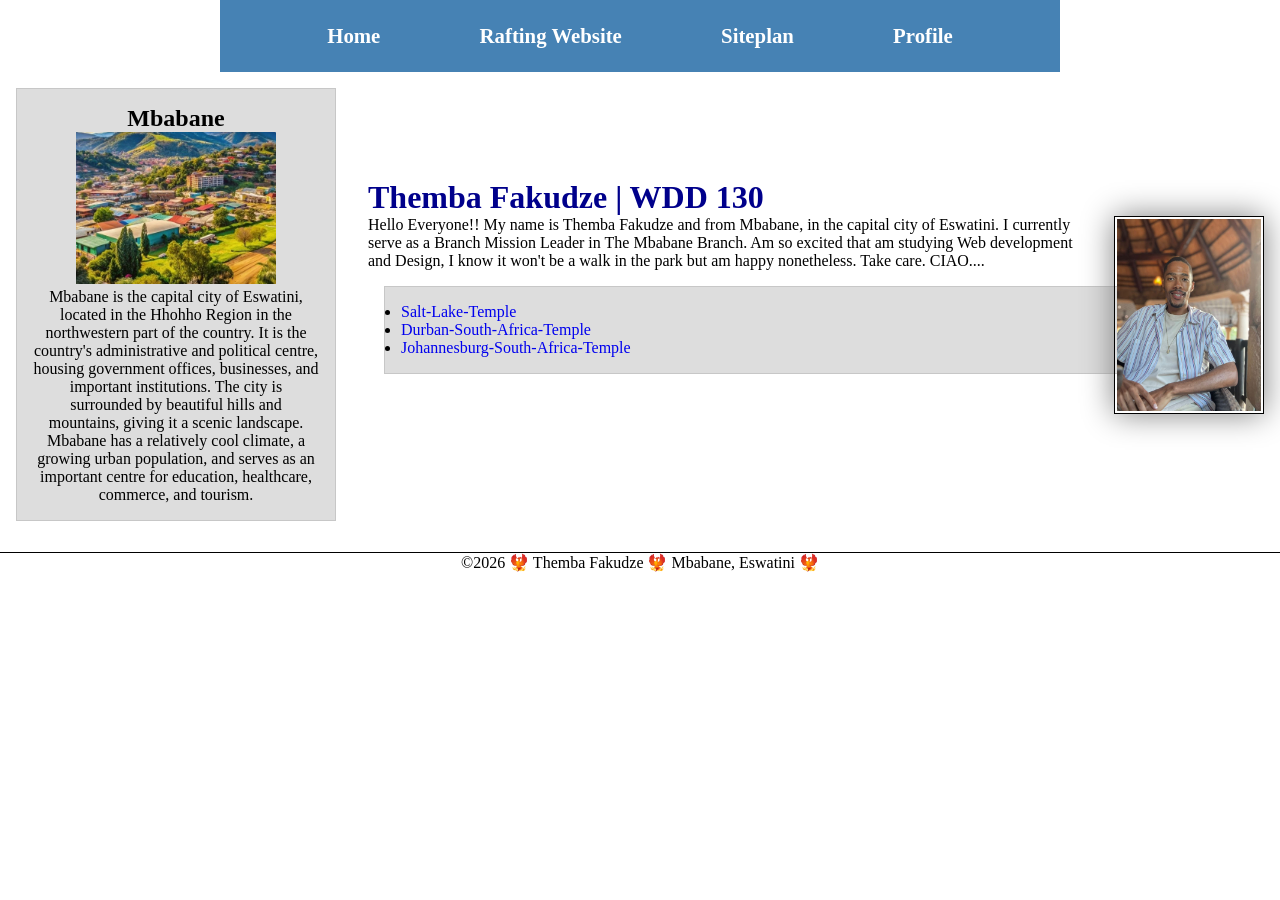
<file: index.html>
<!DOCTYPE html>
<html lang="en">

<head>
    <meta charset="UTF-8">
    <meta name="viewport" content="width=device-width, initial-scale=1.0">
    <title>Themba Fakudze | WDD 130</title>
    <meta name="description" content="I'm Themba Fakudze, a Web Development student. This website showcases my learning journey through HTML and CSS.">
    <meta name="author" content="Themba Fakudze">
    <link rel="stylesheet" href="styles/styles.css">
</head>
<body>
    <header>
        <nav>
            <a href="#">Home</a>
            <a href="wwr/">Rafting Website</a>
            <a href="wwr/site-plan-rafting.html">Siteplan</a>
            <a href="https://linkedin.com">Profile</a>
        </nav>
    </header>
    <div class= "grid">
         <main>
            <h1>Themba Fakudze | WDD 130</h1>
            <img src="images/profile.jpg" alt="My name is Themba Fakudze" width="200">
            <p>Hello Everyone!! My name is Themba Fakudze and from Mbabane, in the capital city of Eswatini. I currently serve as a Branch Mission Leader in The Mbabane Branch. Am so excited that am studying Web development and Design, I know it won't be a walk in the park but am happy nonetheless. Take care. CIAO....</p>
            <ul class="box">
                <li><a href="https://churchofjesuschristtemples.org/salt-lake-temple/">Salt-Lake-Temple</a></li>
                <li><a href="https://churchofjesuschristtemples.org/durban-south-africa-temple/">Durban-South-Africa-Temple</a></li>
                <li><a href="https://churchofjesuschristtemples.org/johannesburg-south-africa-temple/">Johannesburg-South-Africa-Temple</a></li>
            </ul>

        </main>
        <aside class="box">
            <h2>Mbabane</h2>
            <img src="images/mbabane.jpg" alt="Mbabane Town">
            <p>Mbabane is the capital city of Eswatini, located in the Hhohho Region in the northwestern part of the country. It is the country's administrative and political centre, housing government offices, businesses, and important institutions.

            The city is surrounded by beautiful hills and mountains, giving it a scenic landscape. Mbabane has a relatively cool climate, a growing urban population, and serves as an important centre for education, healthcare, commerce, and tourism.</p>
        </aside>
    </div>

    <footer>
        <p>&copy;2026 🐦‍🔥 Themba Fakudze 🐦‍🔥 Mbabane, Eswatini 🐦‍🔥 </p>
    </footer>
</body>

</html>
</file>
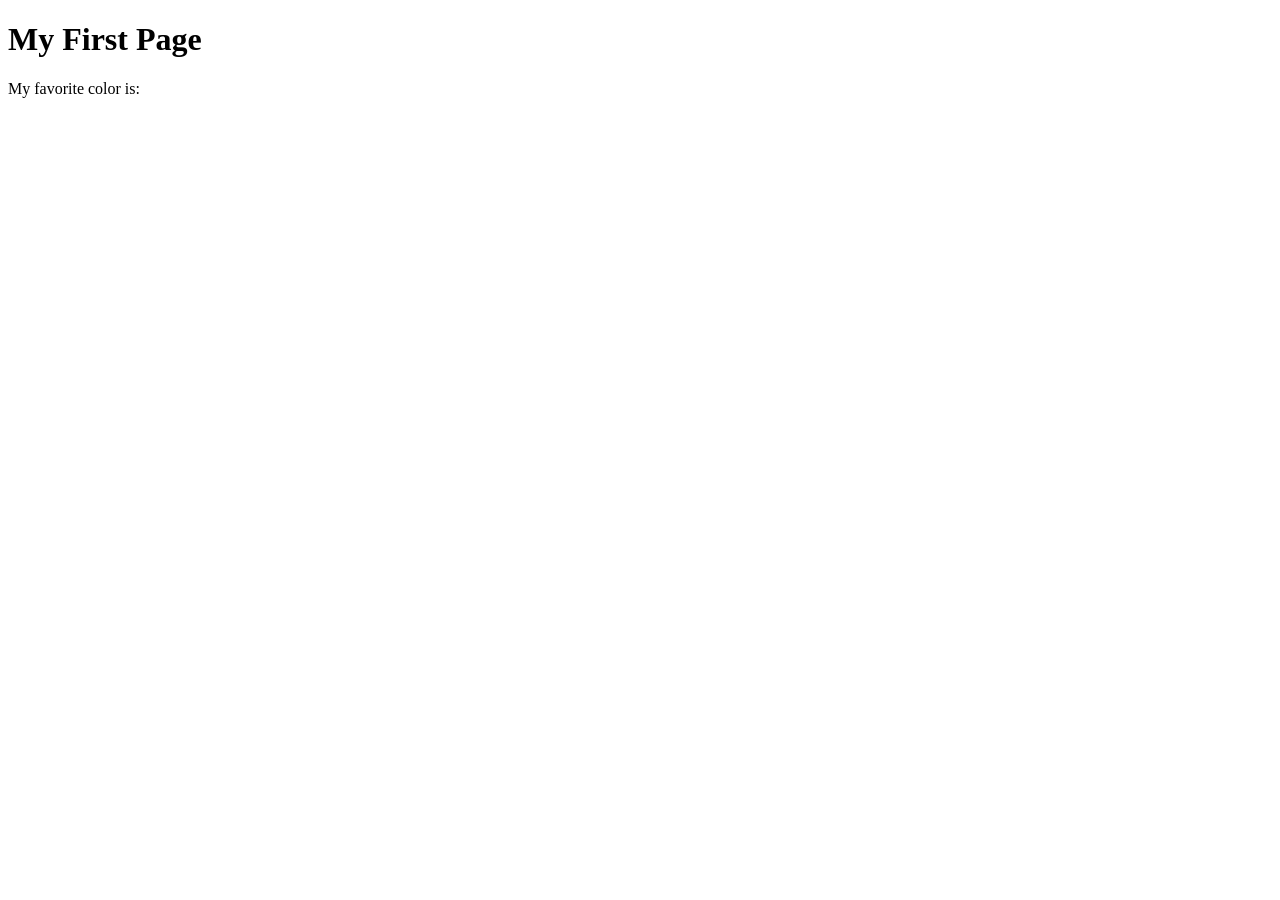
<file: week01/first-page.html>
<!DOCTYPE html>
<html lang="en">

<head>
    <meta charset="UTF-8">
    <meta name="viewport" content="width=device-width, initial-scale=1.0">
    <title>My First Page</title>
</head>

<body>
    <h1>My First Page</h1>
    <p>My favorite color is: </p>
</body>

</html>
</file>
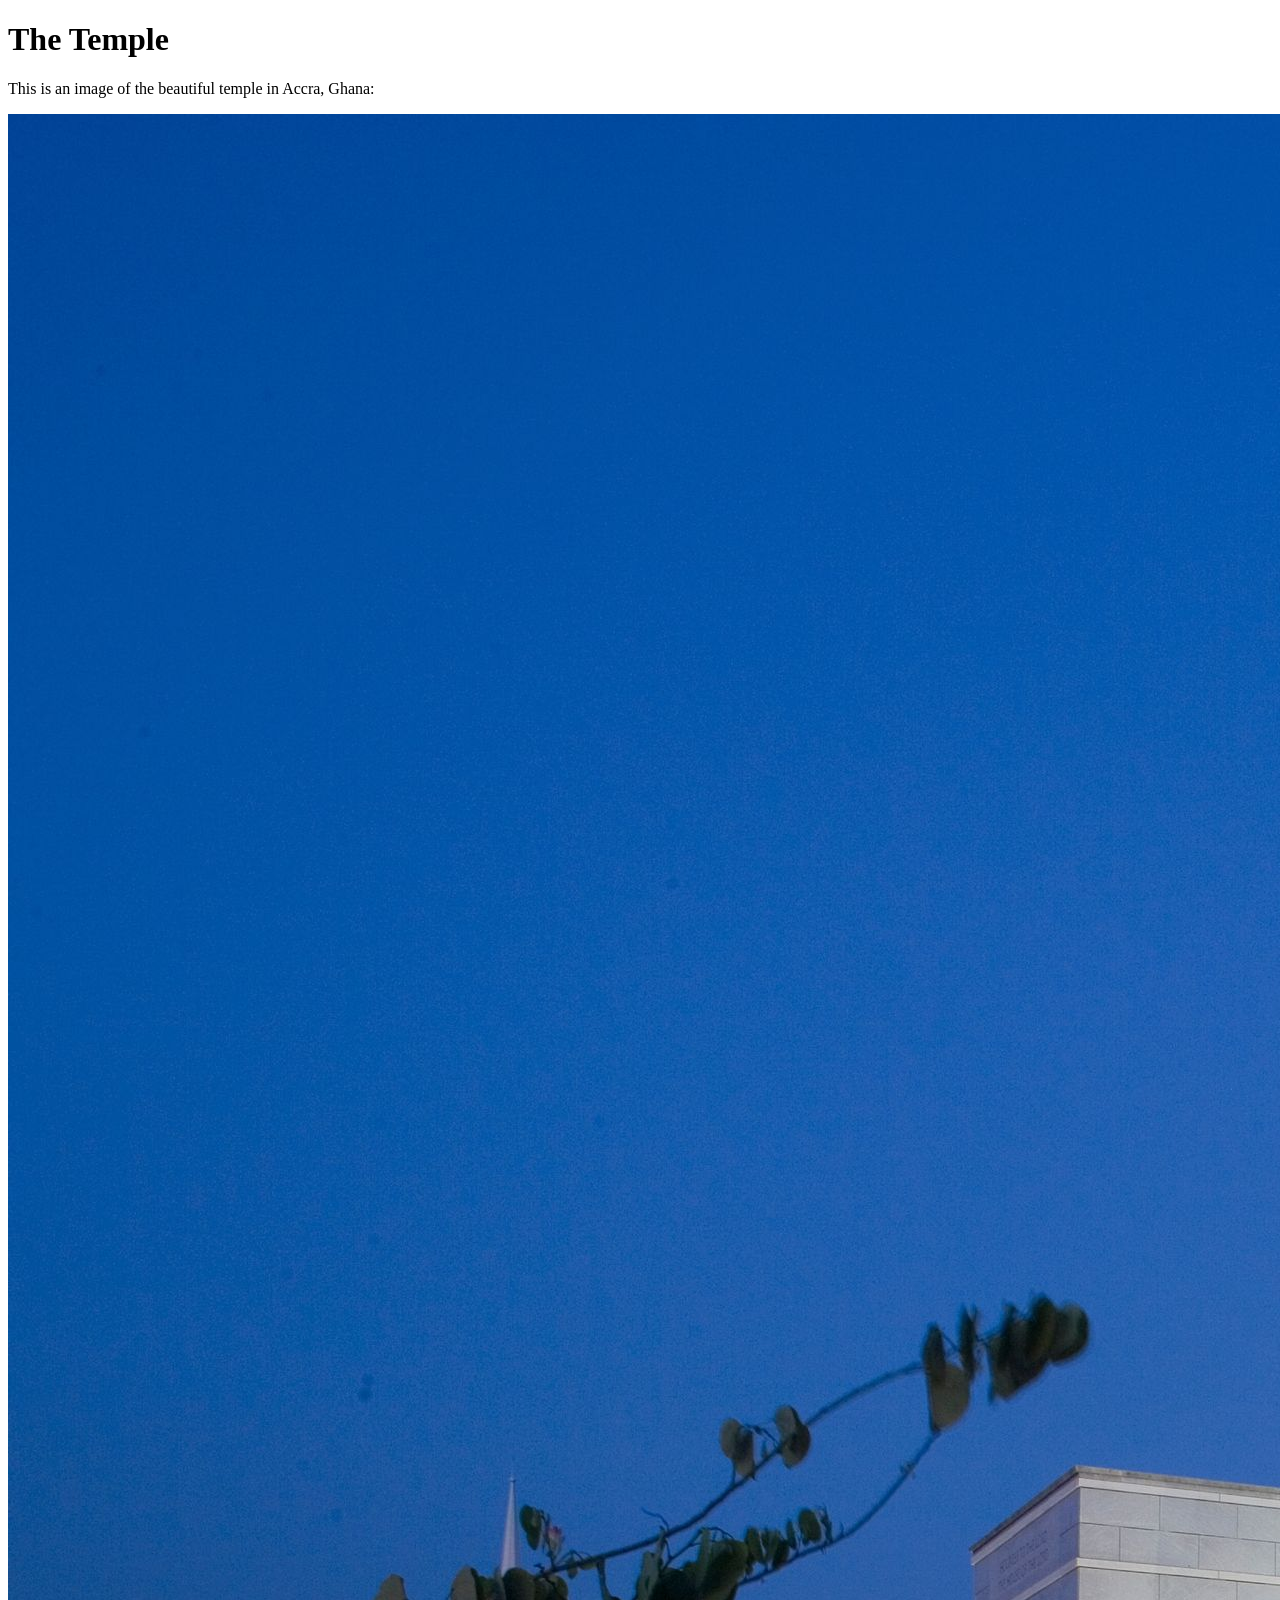
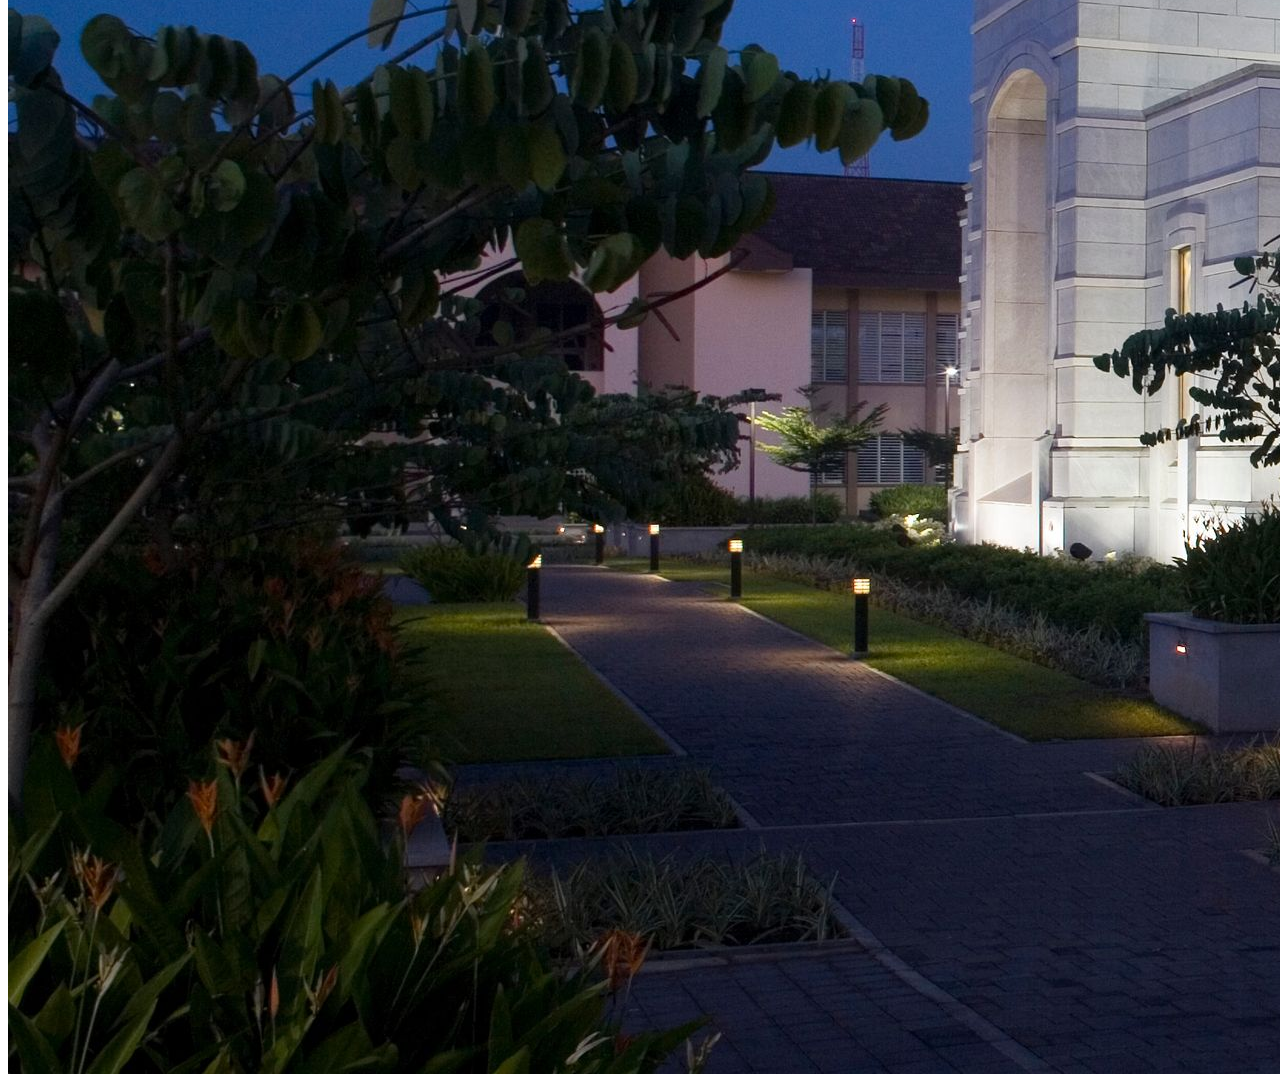
<file: week01/images.html>
<!DOCTYPE html>
<html lang="en">

<head>
    <meta charset="UTF-8">
    <meta name="viewport" content="width=device-width, initial-scale=1.0">
    <title>Temple Image</title>
</head>

<body>
    <h1>The Temple</h1>
    <p>This is an image of the beautiful temple in Accra, Ghana:</p>
    <img src="images/temple-large.jpeg" alt="The Accra Ghana Temple">

</body>

</html>
</file>
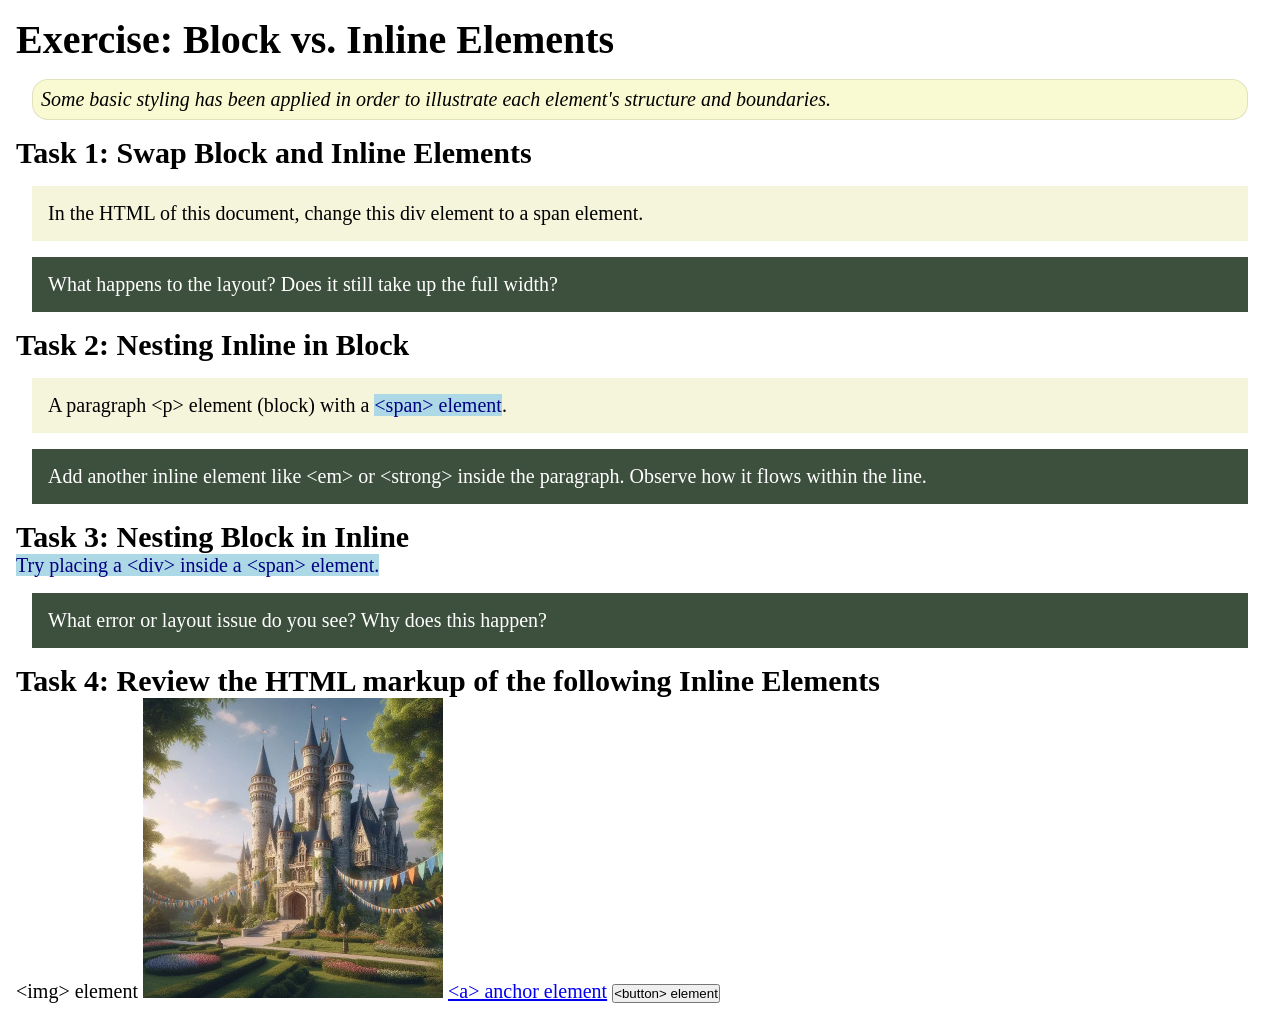
<file: week02/block-vs-inline.html>
<!DOCTYPE html>
<html lang="en">

<head>
    <meta charset="UTF-8">
    <meta name="viewport" content="width=device-width, initial-scale=1.0">
    <title>Exercise: Block vs. Inline Elements</title>
    <link rel="stylesheet" href="styles/block-vs-inline.css">
</head>

<body>
    <main>
        <h1>Exercise: Block vs. Inline Elements</h1>
        <p class="note">Some basic styling has been applied in order to illustrate each element's structure and boundaries.</p>

        <h2>Task 1: Swap Block and Inline Elements</h2>
        <div>In the HTML of this document, change this div element to a span element.</div>

        <p class="question">What happens to the layout? Does it still take up the full width?</p>

        <h2>Task 2: Nesting Inline in Block</h2>
        <p>A paragraph &lt;p&gt; element (block) with a <span>&lt;span&gt; element</span>.</p>
        <p class="question">Add another inline element like &lt;em&gt; or &lt;strong&gt; inside the paragraph. Observe how it flows within the line.</p>

        <h2>Task 3: Nesting Block in Inline</h2>
        <span>Try placing a &lt;div&gt; inside a &lt;span&gt; element.</span>
        <p class="question">What error or layout issue do you see? Why does this happen?</p>

        <h2>Task 4: Review the HTML markup of the following Inline Elements</h2>
        &lt;img&gt; element
        <img src="images/castle.webp" alt="placeholder image (images are inline)" width="300" height="300">
        <a href="https://churchofjesuschrist.org">&lt;a&gt; anchor element</a>
        <button type="button">&lt;button&gt; element</button>
    </main>
</body>

</html>
</file>
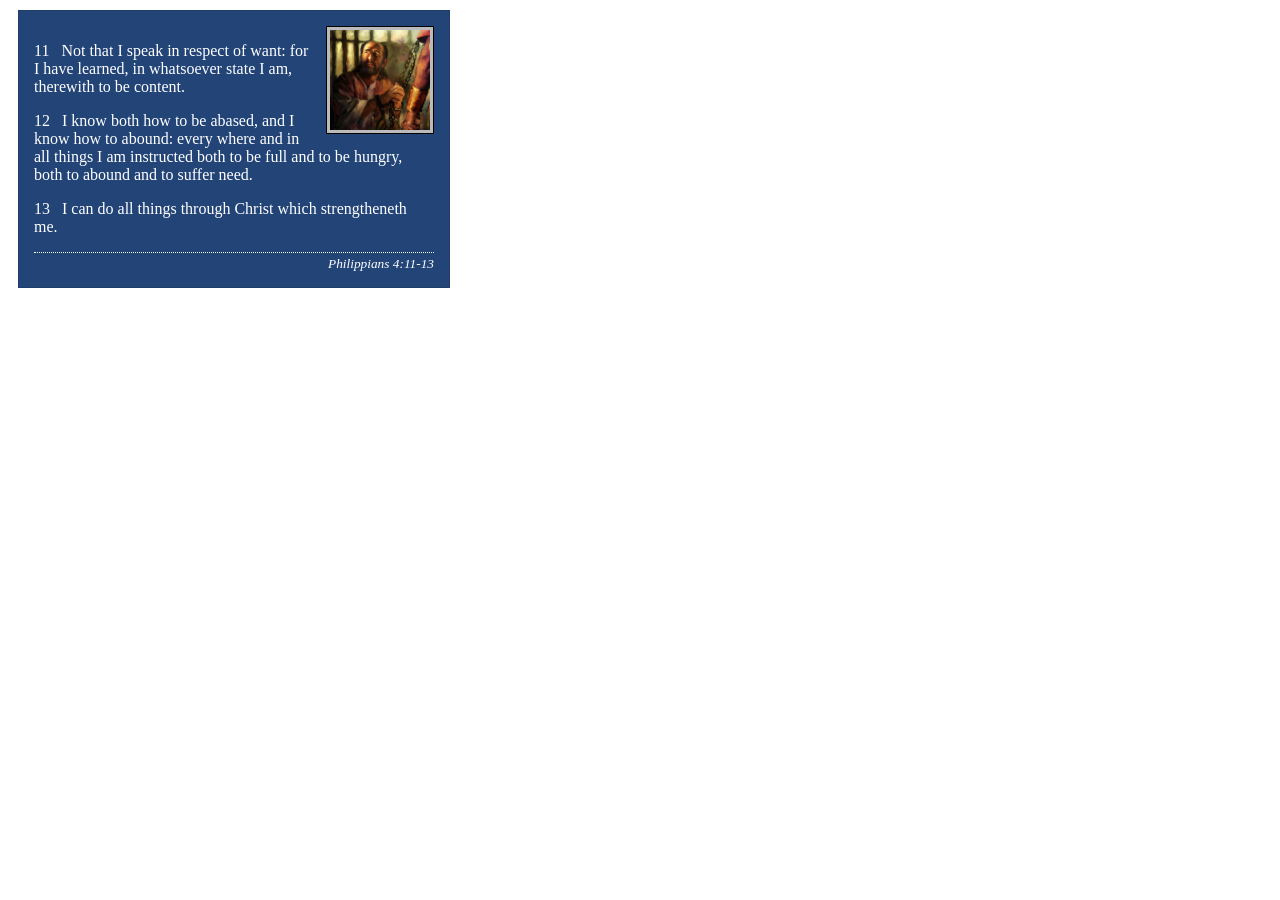
<file: week02/box-model-solution.html>
<!DOCTYPE html>
<html lang="en">

<head>
    <meta charset="UTF-8">
    <meta name="viewport" content="width=device-width, initial-scale=1.0">
    <title>Box Model Activity</title>
    <link rel="stylesheet" href="styles/box-model-solution.css">
</head>

<body>
    <main>
        <div class="callout">
            <img src="images/apostle-paul-imprisoned.webp" alt="Paul the Apostle - Imprisoned in Rome" width="200" height="200">
            <blockquote>
                <p>11 &nbsp; Not that I speak in respect of want: for I have learned, in whatsoever state I am, therewith to be content.</p>
                <p>12 &nbsp; I know both how to be abased, and I know how to abound: every where and in all things I am instructed both to be full and to be hungry, both to abound and to suffer need.</p>
                <p>13 &nbsp; I can do all things through Christ which strengtheneth me.</p>
            </blockquote>
            <cite>Philippians 4:11-13</cite>
        </div>
    </main>
</body>

</html>
</file>
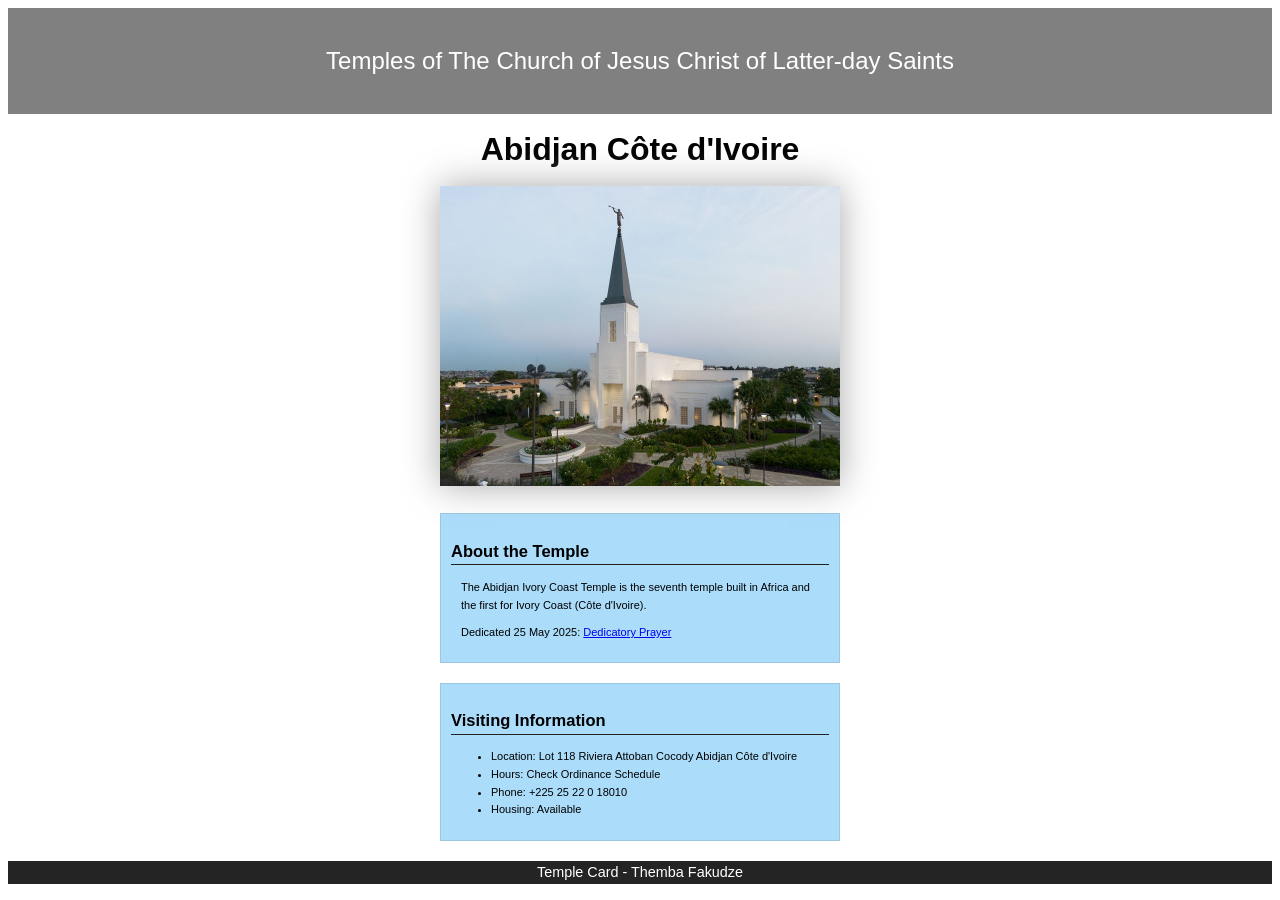
<file: week02/temple.html>
<!DOCTYPE html>
<html lang="en">

<head>
    <meta charset="UTF-8">
    <meta name="viewport" content="width=device-width, initial-scale=1.0">
    <title>Temple Card - Abidjan Côte d'Ivoire</title>
    <link rel="stylesheet" href="styles/temple.css">
</head>

<body>
    <header>
        <p>Temples of The Church of Jesus Christ of Latter-day Saints</p>
    </header>
    <main>
        <h1>Abidjan Côte d'Ivoire</h1>
        <picture>
            <img src="images/abidjan-ivory-coast.jpeg" alt="Abidjan Côte d'Ivoire Temple">
        </picture>
        <section>
            <h2>About the Temple</h2>
            <p>The Abidjan Ivory Coast Temple is the seventh temple built in Africa and the first for Ivory Coast (Côte d'Ivoire).</p>
            <p>Dedicated 25 May 2025: <a href="https://www.churchofjesuschrist.org/temples/dedicatory-prayer/abidjan-ivory-coast-temple/2025-05-25?lang=eng" target="_blank" rel="noopener noreferrer">Dedicatory Prayer</a></p>
        </section>
        <section>
            <h2>Visiting Information</h2>
            <ul>
                <li>Location: Lot 118 Riviera Attoban Cocody Abidjan Côte d'Ivoire</li>
                <li>Hours: Check Ordinance Schedule</li>
                <li>Phone: +225 25 22 0 18010</li>
                <li>Housing: Available</li>
            </ul>
        </section>
    </main>
    <footer>
        <p>Temple Card - Themba Fakudze</p>
    </footer>
</body>

</html>
</file>
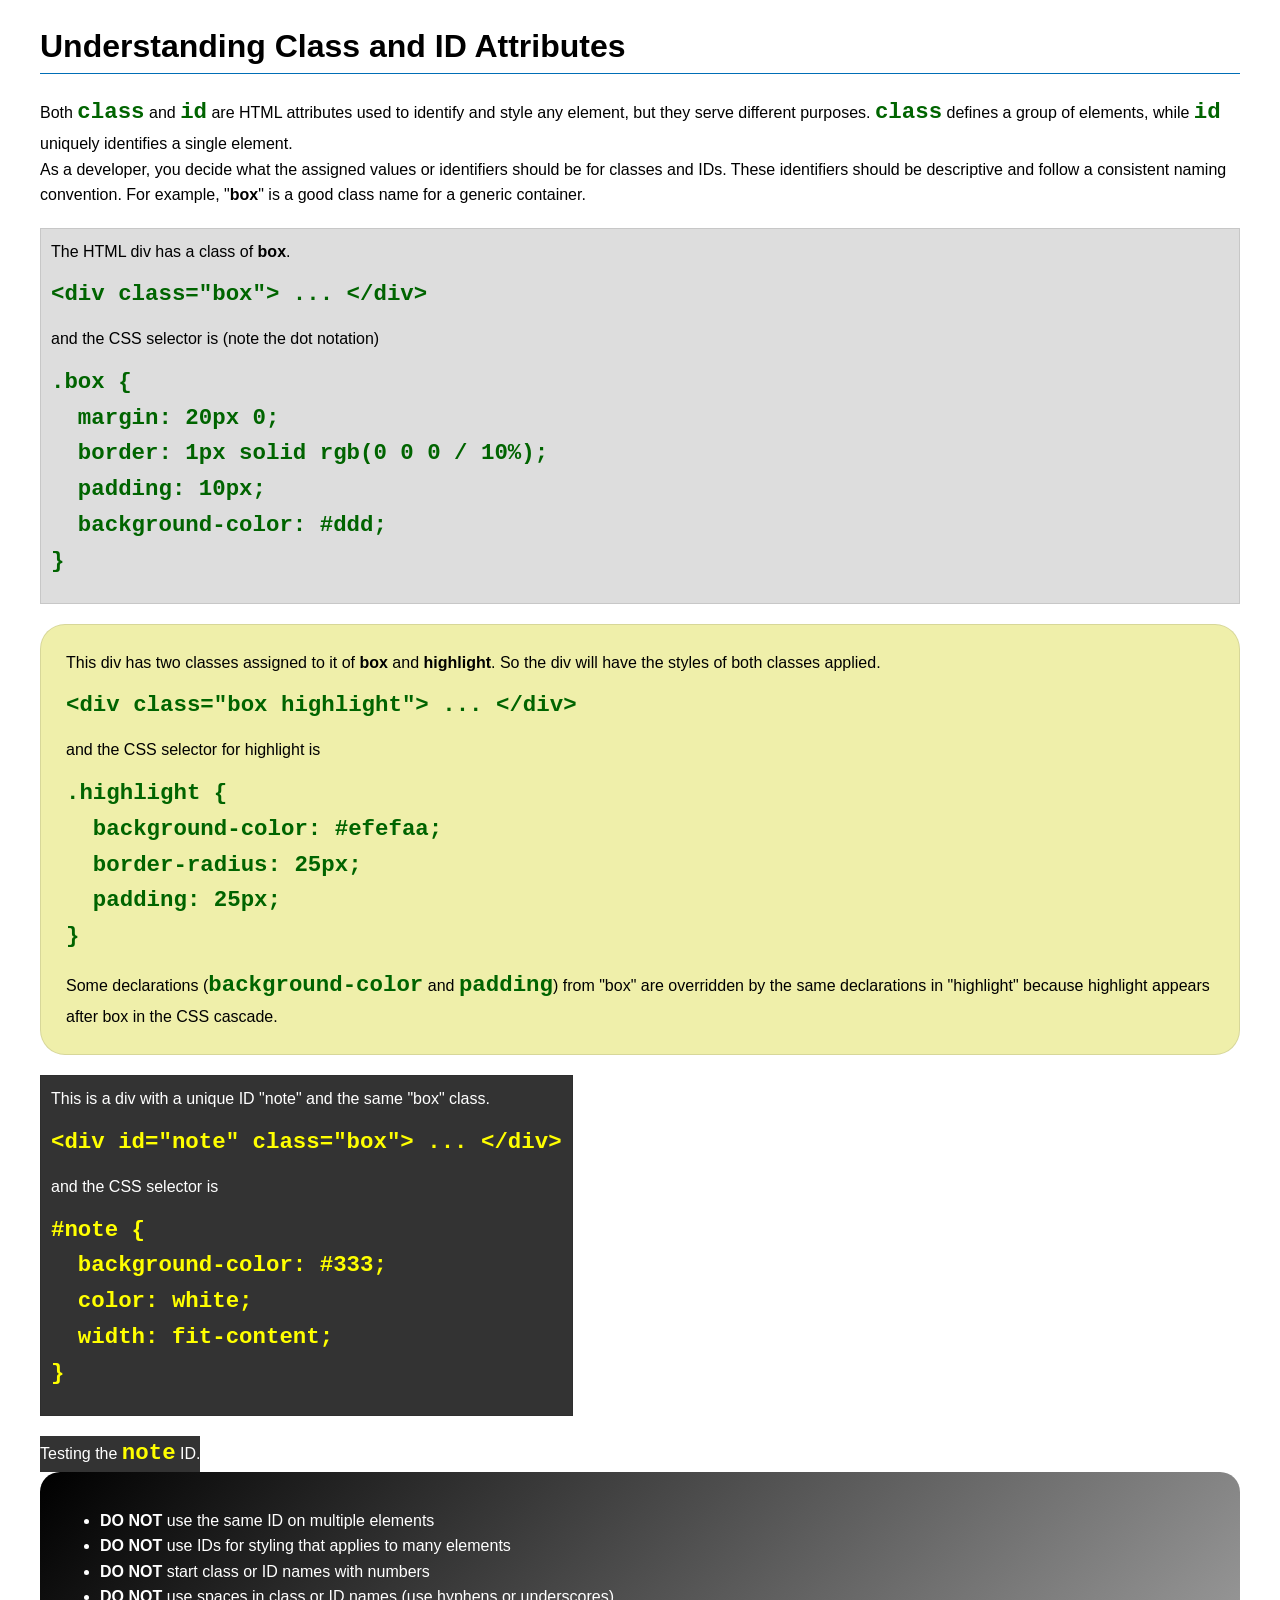
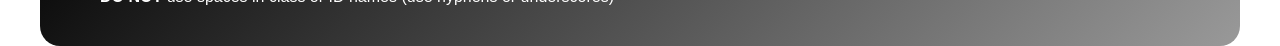
<file: week03/class-and-id.html>
<!DOCTYPE html>
<html lang="en">

<head>
    <meta charset="UTF-8">
    <meta name="viewport" content="width=device-width, initial-scale=1.0">
    <title>Class vs ID Attributes</title>
    <link rel="stylesheet" href="styles/class-and-id.css">
</head>

<body>
    <h1>Understanding Class and ID Attributes</h1>
    <p>Both <code>class</code> and <code>id</code> are HTML attributes used to identify and style any element, but they serve different purposes. <code>class</code> defines a group of elements, while <code>id</code> uniquely identifies a single element.</p>
    <p>As a developer, you decide what the assigned values or identifiers should be for classes and IDs. These identifiers should be descriptive and follow a consistent naming convention. For example, "<strong>box</strong>" is a good class name for a generic container.</p>
    <div class="box">
        <p>The HTML div has a class of <strong>box</strong>.</p>
        <pre><code class="html">&lt;div class="box"&gt; ... &lt;/div&gt;</code></pre>
        and the CSS selector is (note the dot notation)
        <pre><code class="css">.box {
  margin: 20px 0;
  border: 1px solid rgb(0 0 0 / 10%);
  padding: 10px;
  background-color: #ddd; 
}</code></pre>
    </div>

    <div class="box highlight">
        <p>This div has two classes assigned to it of <strong>box</strong> and <strong>highlight</strong>. So the div will have the styles of both classes applied.</p>
        <pre><code class="html">&lt;div class="box highlight"&gt; ... &lt;/div&gt;</code></pre>
        and the CSS selector for highlight is
        <pre><code class="css">.highlight {
  background-color: #efefaa;
  border-radius: 25px;
  padding: 25px;
}</code></pre>
        <p>Some declarations (<code>background-color</code> and <code>padding</code>) from "box" are overridden by the same declarations in "highlight" because highlight appears after box in the CSS cascade.</p>
    </div>

    <div id="note" class="box">
        <p>This is a div with a unique ID "note" and the same "box" class.</p>
        <pre><code class="html">&lt;div id="note" class="box"&gt; ... &lt;/div&gt;</code></pre>
        and the CSS selector is
        <pre><code class="css">#note {
  background-color: #333;
  color: white;
  width: fit-content;
}</code></pre>
    </div>

    <div id="note">
        <p>Testing the <code>note</code> ID.</p>
    </div>

    <section id="best-practice">
        <ul>
            <li><strong>DO NOT</strong> use the same ID on multiple elements</li>
            <li><strong>DO NOT</strong> use IDs for styling that applies to many elements</li>
            <li><strong>DO NOT</strong> start class or ID names with numbers</li>
            <li><strong>DO NOT</strong> use spaces in class or ID names (use hyphens or underscores)</li>
        </ul>
    </section>

</body>

</html>
</file>
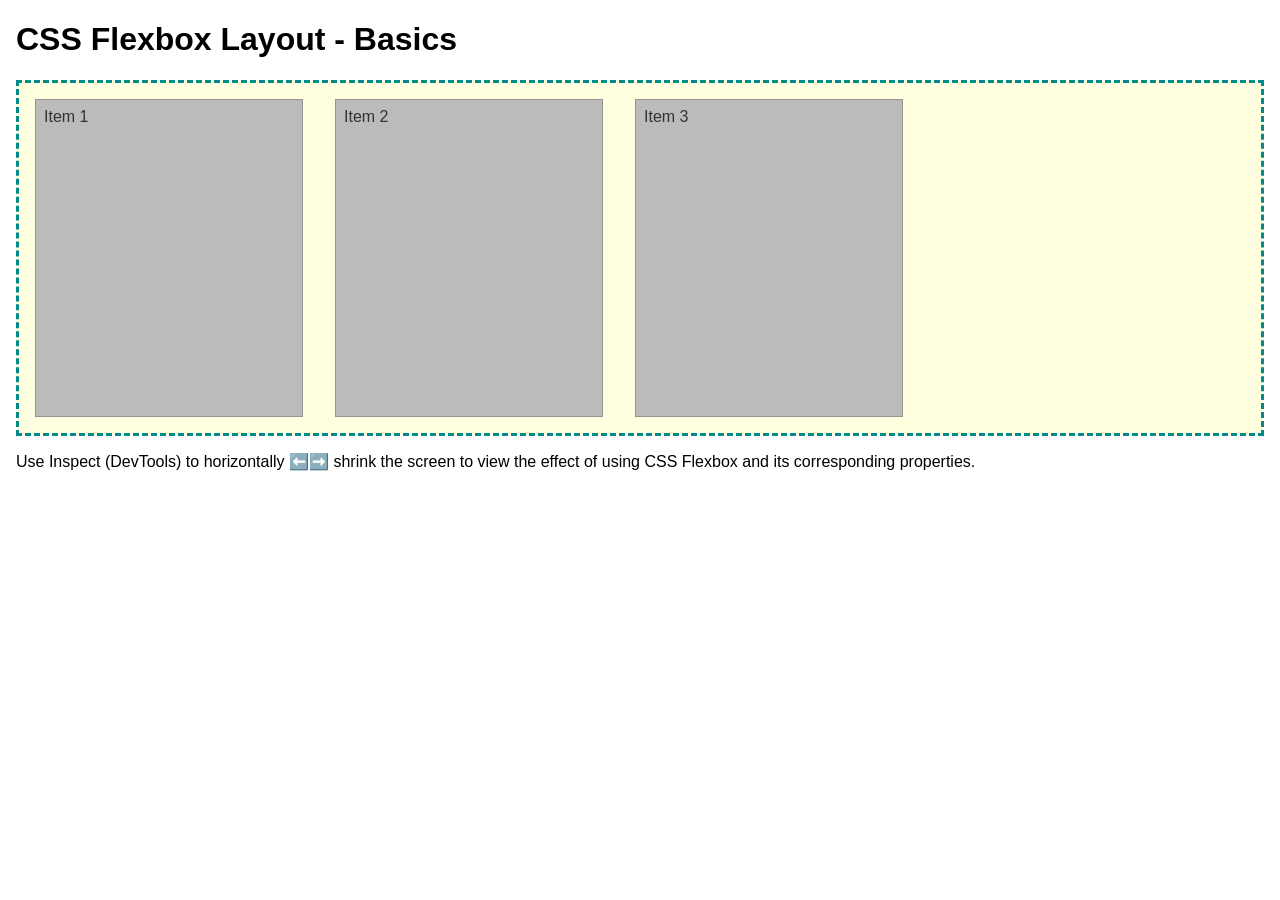
<file: week04/flexbox-layout.html>
<!DOCTYPE html>
<html lang="en">

<head>
    <meta charset="UTF-8">
    <meta name="viewport" content="width=device-width, initial-scale=1.0">
    <title>CSS Flexbox Layout - Basics</title>
    <link rel="stylesheet" href="styles/flexbox.css">
</head>

<body>
    <main>
        <h1>CSS Flexbox Layout - Basics</h1>
        <div class="flex-container">
            <div class="flex-item item1">Item 1</div>
            <div class="flex-item item2">Item 2</div>
            <div class="flex-item item3">Item 3</div>
        </div>
        <p>Use Inspect (DevTools) to horizontally ⬅️➡️ shrink the screen to view the effect of using CSS Flexbox and its corresponding properties.</p>
    </main>
</body>

</html>
</file>
<file: styles/styles.css>
* {
    margin: 0;
    padding: 0;
    box-sizing: border-box; 
}
main{max-width: 100%}


h1{color:darkblue;
    border: bottom;
}

main img{
    width:150px;
    height:auto;
    border:1px solid black;
    padding:2px;
    box-shadow: 0 0 30px gray;
    float: right;
    margin: 0 0 1rem 1rem;


}

nav {
    background-color: steelblue;
    padding: 1rem;
    display: flex;
    justify-content: space-evenly;
    align-items: center;
    text-decoration: none;
}

nav a {
    display: block;
    padding: 0.5rem;
    text-decoration: none;
    font-size: 1.3rem;
    font-weight:700;
    color: #fff; 
}

ul a {
    text-decoration: none;
}

aside{
    width: 20em;
    text-align: center;
    position: relative;
}

aside img{
    width:200px;
    height:auto;
}
aside_h2 {
    position: absolute;
    top: 50px;
    left: 200px;
}


footer{
    margin-top: 15px;
    border-top: 1px solid #000;
    text-align: center;
}
/* Class Selectors */
.box {
    margin: 1rem;
    border: 1px solid rgb(0 0 0 / 10%);
    padding: 1rem;
    background-color: #ddd;
    color: #000;
}

header, .grid footer {
  max-width:840px;
  margin:0 auto;  
}

.grid {
    display: grid;
    align-items: center;

}

main {
    grid-column: 2/3;
    margin: 1rem;

}

aside{
    width: 20rem;
    position:relative;
    grid-column: 1/2;
    grid-row: 1/2;
}
</file>
<file: week02/styles/block-vs-inline.css>
* {
    margin: 0;
    padding: 0;
}

body {
    font-size: 20px;
    margin: 1rem;
}

p,
div {
    background-color: beige;
    margin: 1rem;
    padding: 1rem;
}

span {
    color: navy;
    background-color: lightblue;
}

code {
    margin: 0;
    padding: 0;
    color: green;
    font-size: 1.2rem;
}

.note {
    font-style: italic;
    background-color: lightgoldenrodyellow;
    border-radius: 1rem;
    border: 1px solid rgb(0 0 0 / 10%);
    margin: 1rem;
    padding: .5rem;
}

.question {
    background-color: #3d503d;
    color: #fff;
}
</file>
<file: week02/styles/box-model-solution.css>
.callout {
    max-width: 400px;
    margin: 10px;
    border: 1px solid rgb(0 0 0 / 10%);
    padding: 15px;
    background-color: #247;
    color: #fff;
}

.callout img {
    float: right;
    margin: 0 0 10px 15px;
    border: 1px solid #000;
    padding: 3px;
    background-color: #bbb;
    width: 100px;
    height: auto;
}

blockquote {
    margin: 0;
}

cite {
    display: block;
    border-top: 1px dotted #fff;
    padding-top: 3px;
    text-align: right;
    font-size: smaller;
}
</file>
<file: week02/styles/temple.css>
body{
    font-family: Ariel, sans-serif;
    line-height:1.6;
}

header {
    background-color:gray;
    color: white;
    padding: 10px;
    text-align: center;
    font-size:24px;
}
h1{
    margin:10px;
    text-align:center;
}

h2{
    border-bottom: 1px solid #222;
}

img{
    width:100%;
    height:auto;
    box-shadow: 0 0 35px darkgray; 
}

section{
    margin: 20px 0;
    border:1px solid rgb(0 0 0 /10%);
    padding:10px;
    background-color: rgba(135, 206, 250, 0.699);
    font-size: 11px;

}

section p{
margin: 10px;
}


main{
    width:400px;
    margin:0 auto
}

footer{
    font-size: 0.9rem;
    color:white;
    background-color: rgb(37, 36, 36);
    text-align:center;


}
</file>
<file: week03/styles/class-and-id.css>
body {
    font-family: Arial, sans-serif;
    line-height: 1.6;
    margin: 0;
    padding: 0 40px;
}

h1 {
    border-bottom: 1px solid rgb(0 110 182);
    padding-bottom: 0;
}

p {
    margin: 0;
}

code {
    color: darkgreen;
    font-weight: 700;
    font-size: 1.4rem;
}

/* Class examples - can be reused */
.box {
    margin: 20px 0;
    border: 1px solid rgb(0 0 0 / 10%);
    padding: 10px;
    background-color: #ddd;
    /* this is shorthand for #dddddd */
}

.highlight {
    background-color: #efefaa;
    border-radius: 25px;
    padding: 25px;
}

/* ID examples - should be unique */

#note {
    background-color: #333;
    color: white;
    width: fit-content;
}

#note code {
    color: yellow;
}

#best-practice {
    background: linear-gradient(135deg, #000 0%, #999 100%);
    color: white;
    border-radius: 20px;
    padding: 20px;
}
</file>
<file: week04/styles/flexbox.css>
body {
    font-family: Helvetica, Arial, sans-serif;
    margin: 1rem;
}

.flex-container {
    border: 3px dashed darkcyan;
    background-color: lightyellow;
    display: flex;
    flex-wrap: wrap;
}

.flex-item {
    width: 250px;
    margin: 1rem;
    border: 1px solid rgb(0 0 0 / 20%);
    padding: 0.5rem;
    background-color: #bbb;
    color: #333;
}

.item1 {
    min-height: 100px;
}

.item2 {
    min-height: 200px;
}

.item3 {
    min-height: 300px;
}
</file>
